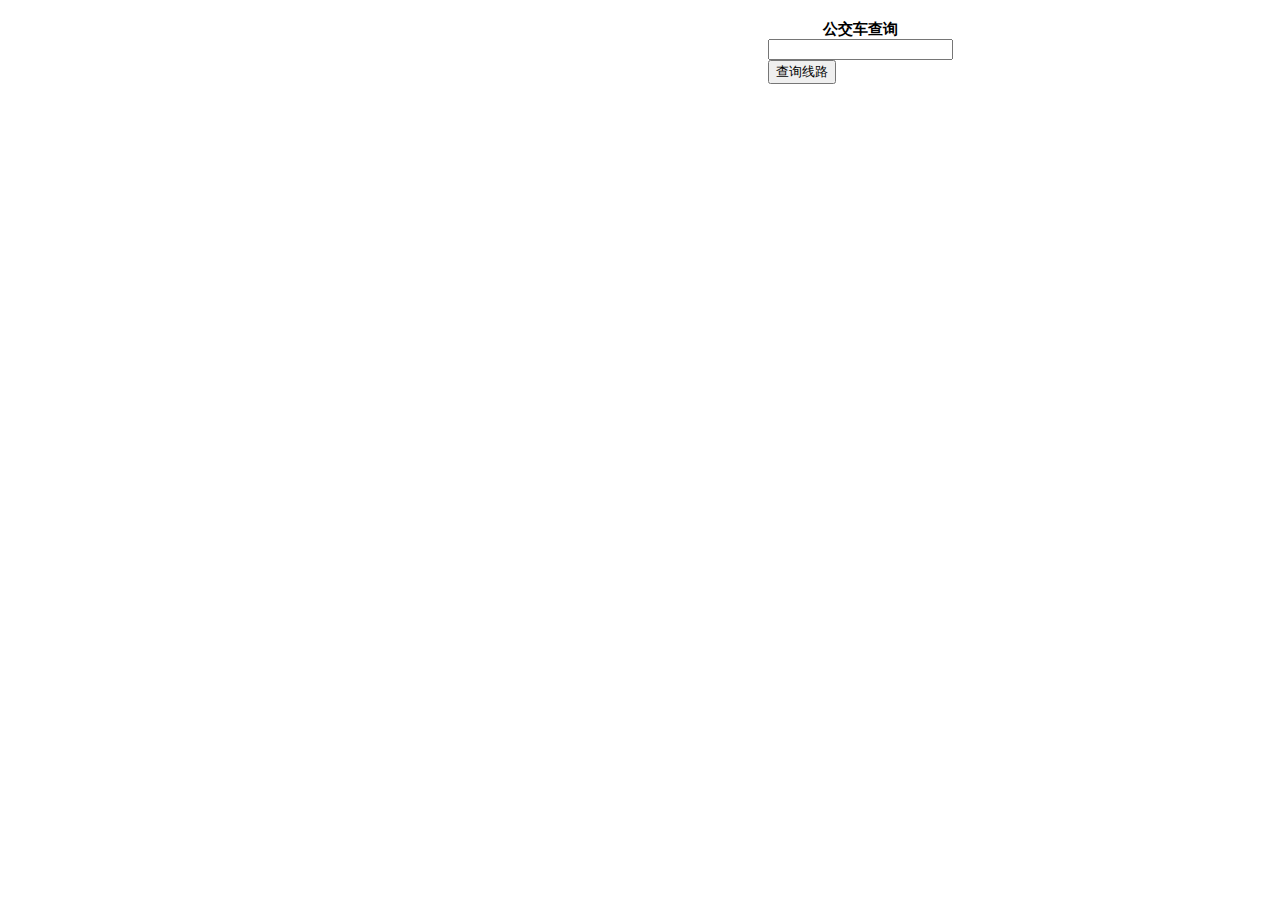
<file: baiduMap/index.html>
<!DOCTYPE html>
<html>
	<head>
		<meta charset="UTF-8">
		<title></title>
		<style>
			html{
				height: 100%;
			}
			body{
				height: 100%;
				margin: 0;
			}
			#mapView{
				height: 60%;
				width: 60%;
				float: left;
			}
			#right{
				padding-top: 20px;
				float: left;
				height: 60%;
				overflow: auto;
				box-sizing: border-box;
			}
			h1{
				margin: 0;
				text-align: center;
				font-size: 15px;
			}
		</style>
	</head>
	<body>
		<div id="mapView">
			
		</div>
		<div id="right">
			<h1>公交车查询</h1>
			<input type="text" id="line" />
			<br />
			<button onclick="btnClick()">查询线路</button>
			<div id="r-result"></div>
		</div>
	</body>
	<script src="http://api.map.baidu.com/api?v=2.0&ak=40qbnbigRsUk8QfofQiGZojPnrCjojlS" type="text/javascript"></script>
	
	<script>
		//初始化地图
		var map = new BMap.Map("mapView");
		var mapCenter = new BMap.Point(113.73503015311296,34.723194339210465);
		map.centerAndZoom(mapCenter,15);
		
		//添加控件
		map.addControl(new BMap.NavigationControl()); 
		//map.addControl(new BMap.OverviewMapControl());
		map.addControl(new BMap.ScaleControl());
		map.addControl(new BMap.MapTypeControl());
		
		//坐标转换对象
		var convertor = new BMap.Convertor();
		var pa = [mapCenter];
		//坐标转换是一个异步任务,坐标参数必须是一个数组,回调函数中的data.points
		//就是转换之后的坐标数组
		convertor.translate(pa,1,5,function(data){
			//添加坐标点覆盖物
			var myIcon = new BMap.Icon("datouzhen.png",new BMap.Size(40,40),{
				anchor: new BMap.Size(20, 40), 
				imageSize:new BMap.Size(40,40)
			});
			var marker = new BMap.Marker(data.points[0],{icon:myIcon});
			marker.enableDragging();
			marker.addEventListener("dragend", function(e){
				//得到的坐标是百度体系经纬度
			 	console.log("当前经度：" + e.point.lng + ",纬度 " + e.point.lat);    
			})
			map.addOverlay(marker);   
			
			var blockArr = [
				new BMap.Point(113.746285,34.729591),
				new BMap.Point(113.749852,34.729583),
				new BMap.Point(113.749852,34.727217),
				new BMap.Point(113.746285,34.72715)
			];
			
			var polyLine = new BMap.Polygon(blockArr,{
				strokeColor:"red",
				strokeWeight:6, 
				strokeOpacity:0.5,
				fillColor:"red",
				fillOpacity:0.5
			})
			map.addOverlay(polyLine);
		})
		map.enableScrollWheelZoom(true);
		
		
		var busline = new BMap.BusLineSearch(map,{
		renderOptions:{map:map,panel:"r-result"},
			onGetBusListComplete: function(result){
			   if(result) {
				 var fstLine = result.getBusListItem(0);//获取第一个公交列表显示到map上
				 busline.getBusLine(fstLine);
			   }
			}
		});
		
		function btnClick(){
			var line = document.getElementById("line").value;
			busline.getBusList(line);
		}
		
	</script>
</html>
</file>
